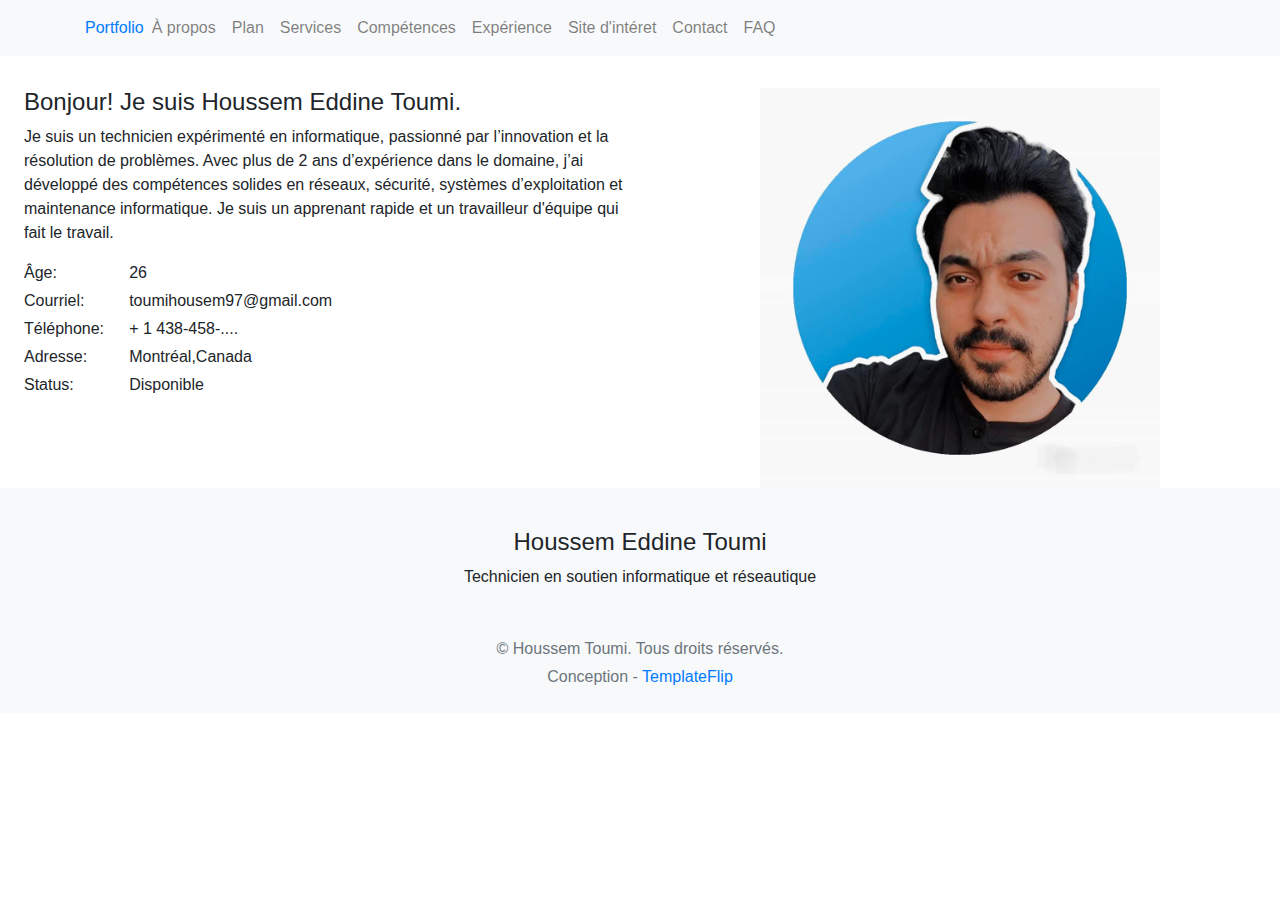
<file: page/A propos.html>
<!DOCTYPE html>
<html>

<head>
    <meta charset="UTF-8">
    <title>Portefeuille</title>
    <link rel="stylesheet"
        href="https://fonts.googleapis.com/css2?family=Nunito+Sans:wght@300;400;700;800&amp;display=swap" media="all"
        onload="this.media='all'">
    <link rel="stylesheet" href="https://cdn.jsdelivr.net/npm/bootstrap@4.3.1/dist/css/bootstrap.min.css"
        integrity="sha384-ggOyR0iXCbMQv3Xipma34MD+dH/1fQ784/j6cY/iJTQUOhcWr7x9JvoRxT2MZw1T" crossorigin="anonymous">
    <link href="https://demo.templateflip.com/super/css/font-awesome/css/all.min.css?ver=1.2.0" rel="stylesheet">
    <link href="https://demo.templateflip.com/super/css/bootstrap-icons/bootstrap-icons.css?ver=1.2.0" rel="stylesheet">
    <link href="https://demo.templateflip.com/super/css/bootstrap.min.css?ver=1.2.0" rel="stylesheet">
    <link href="https://demo.templateflip.com/super/css/aos.css?ver=1.2.0" rel="stylesheet">
    <link href="https://demo.templateflip.com/super/css/main.css?ver=1.2.0" rel="stylesheet">
</head>

<body>
    <header class="bg-light">
        <nav class="navbar navbar-expand-lg navbar-light bg-light" id="header-nav" role="navigation">
            <div class="container">
                <a class="link-dark nav site-title mb-0" href="../index.html">
                    <font style="vertical-align: inherit;"></font>
                    <font style="vertical-align: inherit;">Portfolio</font>
                </a>
                <button class="navbar-toggler" type="button" data-bs-toggle="collapse"
                    data-bs-target="#navbarSupportedContent" aria-controls="navbarSupportedContent"
                    aria-expanded="false" aria-label="Basculer la navigation">
                    <span class="navbar-toggler-icon"></span>
                </button>
                <div class="collapse navbar-collapse" id="navbarSupportedContent">
                    <ul class="navbar-nav ms-auto me-2">
                        <li class="nav-item">
                            <a class="nav-link" href="A propos.html">
                                <font style="vertical-align: inherit;">
                                    <font style="vertical-align: inherit;">À propos</font>
                                </font>
                            </a>
                        </li>
                        <li class="nav-item">
                            <a class="nav-link" href="plan.html">
                                <font style="vertical-align: inherit;">
                                    <font style="vertical-align: inherit;">Plan</font>
                                </font>
                            </a>
                        </li>
                        <li class="nav-item">
                            <a class="nav-link" href="skills.html">
                                <font style="vertical-align: inherit;">
                                    <font style="vertical-align: inherit;">Services</font>
                                </font>
                            </a>
                        </li>
                        <li class="nav-item">
                            <a class="nav-link" href="Competences.html">
                                <font style="vertical-align: inherit;">
                                    <font style="vertical-align: inherit;">Compétences</font>
                                </font>
                            </a>
                        </li>
                        </li>
                        <li class="nav-item">
                            <a class="nav-link" href="Experience.html">
                                <font style="vertical-align: inherit;">
                                    <font style="vertical-align: inherit;">Expérience</font>
                                </font>
                            </a>
                        </li>
                        <li class="nav-item">
                            <a class="nav-link" href="internet.html">
                                <font style="vertical-align: inherit;">
                                    <font style="vertical-align: inherit;">Site d'intéret</font>
                                </font>
                            </a>
                        </li>
                        <li class="nav-item">
                            <a class="nav-link" href="contact.html">
                                <font style="vertical-align: inherit;">
                                    <font style="vertical-align: inherit;">Contact</font>
                                </font>
                            </a>
                        </li>
                        <li class="nav-item">
                            <a class="nav-link" href="faq.html">
                                <font style="vertical-align: inherit;">
                                    <font style="vertical-align: inherit;">FAQ</font>
                                </font>
                            </a>
                        </li>
                    </ul>
                </div>
            </div>
        </nav>
    </header>

    <div class="section pt-4 px-3 px-lg-4" id="about">
        <div class="container-narrow">
            <div class="row">
                <div class="col-md-6">
                    <h2 class="h4 my-2">
                        <font style="vertical-align: inherit;">
                            <font style="vertical-align: inherit;">Bonjour! Je suis Houssem Eddine Toumi.</font>
                        </font>
                    </h2>
                    <p>
                        <font style="vertical-align: inherit;">
                            <font style="vertical-align: inherit;">Je suis un technicien expérimenté en informatique,
                                passionné par l’innovation et la résolution de problèmes. Avec plus de 2 ans d’expérience 
                                dans le domaine, j’ai développé des compétences solides en réseaux, sécurité, systèmes d’exploitation 
                                et maintenance informatique. Je suis un apprenant rapide et un travailleur
                                d'équipe qui fait le travail.</font>
                        </font>
                    </p>
                    <div class="row mt-3">
                        <div class="col-sm-2">
                            <div class="pb-1">
                                <font style="vertical-align: inherit;">
                                    <font style="vertical-align: inherit;">Âge:</font>
                                </font>
                            </div>
                        </div>
                        <div class="col-sm-10">
                            <div class="pb-1 fw-bolder">
                                <font style="vertical-align: inherit;">
                                    <font style="vertical-align: inherit;">26</font>
                                </font>
                            </div>
                        </div>
                        <div class="col-sm-2">
                            <div class="pb-1">
                                <font style="vertical-align: inherit;">
                                    <font style="vertical-align: inherit;">Courriel:</font>
                                </font>
                            </div>
                        </div>
                        <div class="col-sm-10">
                            <div class="pb-1 fw-bolder">
                                <font style="vertical-align: inherit;">
                                    <font style="vertical-align: inherit;">toumihousem97@gmail.com</font>
                                </font>
                            </div>
                        </div>
                        <div class="col-sm-2">
                            <div class="pb-1">
                                <font style="vertical-align: inherit;">
                                    <font style="vertical-align: inherit;">Téléphone:</font>
                                </font>
                            </div>
                        </div>
                        <div class="col-sm-10">
                            <div class="pb-1 fw-bolder">
                                <font style="vertical-align: inherit;">
                                    <font style="vertical-align: inherit;">+ 1 438-458-....</font>
                                </font>
                            </div>
                        </div>
                        <div class="col-sm-2">
                            <div class="pb-1">
                                <font style="vertical-align: inherit;">
                                    <font style="vertical-align: inherit;">Adresse:</font>
                                </font>
                            </div>
                        </div>
                        <div class="col-sm-10">
                            <div class="pb-1 fw-bolder">
                                <font style="vertical-align: inherit;">
                                    <font style="vertical-align: inherit;">Montréal,Canada</font>
                                </font>
                            </div>
                        </div>
                        <div class="col-sm-2">
                            <div class="pb-1">
                                <font style="vertical-align: inherit;">
                                    <font style="vertical-align: inherit;">Status:</font>
                                </font>
                            </div>
                        </div>
                        <div class="col-sm-10">
                            <div class="pb-1 fw-bolder">
                                <font style="vertical-align: inherit;">
                                    <font style="vertical-align: inherit;">Disponible</font>
                                </font>
                            </div>
                        </div>
                    </div>
                </div>
                <div class="col-md-5 offset-md-1 aos-init aos-animate" data-aos="fade-left" data-aos-delay="100">
                    <img class="avatar img-fluid mt-2" src="../image/ELTECH.jpg" width="400" height="400"
                        alt="Houssem Eddine Toumi">
                </div>
            </div>
        </div>
    </div>
    <footer class="pt-4 pb-4 text-center bg-light">
        <div class="container">
            <div class="my-3">
                <div class="h4">
                    <font style="vertical-align: inherit;">
                        <font style="vertical-align: inherit;">Houssem Eddine Toumi</font>
                    </font>
                </div>
                <p>
                    <font style="vertical-align: inherit;">
                        <font style="vertical-align: inherit;">Technicien en soutien informatique et réseautique</font>
                    </font>
                </p>
                <div class="social-nav">
                    <nav role="navigation">
                        <ul class="nav justify-content-center">
                            <li class="nav-item">
                                <a class="nav-link" href="https://twitter.com/templateflip" title="Twitter">
                                    <i class="fab fa-twitter"></i>
                                    <span class="menu-title sr-only">
                                        <font style="vertical-align: inherit;">
                                            <font style="vertical-align: inherit;">Twitter</font>
                                        </font>
                                    </span>
                                </a>
                            </li>
                            <li class="nav-item">
                                <a class="nav-link" href="https://www.facebook.com" title="Facebook">
                                    <i class="fab fa-facebook"></i>
                                    <span class="menu-title sr-only">
                                        <font style="vertical-align: inherit;">
                                            <font style="vertical-align: inherit;">Facebook</font>
                                        </font>
                                    </span>
                                </a>
                            </li>
                            <li class="nav-item">
                                <a class="nav-link" href="https://www.instagram.com" title="Instagram">
                                    <i class="fab fa-instagram"></i>
                                    <span class="menu-title sr-only">
                                        <font style="vertical-align: inherit;">
                                            <font style="vertical-align: inherit;">Instagram</font>
                                        </font>
                                    </span>
                                </a>
                            </li>
                            <li class="nav-item">
                                <a class="nav-link" href="https://www.linkedin.com/" title="LinkedIn">
                                    <i class="fab fa-linkedin"></i>
                                    <span class="menu-title sr-only">
                                        <font style="vertical-align: inherit;">
                                            <font style="vertical-align: inherit;">LinkedIn</font>
                                        </font>
                                    </span>
                                </a>
                            </li>
                            <li class="nav-item">
                                <a class="nav-link" href="https://www.behance.net" title="Comportement">
                                    <i class="fab fa-behance"></i>
                                    <span class="menu-title sr-only">
                                        <font style="vertical-align: inherit;">
                                            <font style="vertical-align: inherit;">Comportement</font>
                                        </font>
                                    </span>
                                </a>
                            </li>
                        </ul>
                    </nav>
                </div>
            </div>
            <div class="text-small text-secondary">
                <div class="mb-1">
                    <font style="vertical-align: inherit;">
                        <font style="vertical-align: inherit;">© Houssem Toumi. Tous droits réservés.</font>
                    </font>
                </div>
                <div>
                    <font style="vertical-align: inherit;">
                        <font style="vertical-align: inherit;"> Conception - </font>
                    </font>
                    <a href="https://templateflip.com/" target="_blank">
                        <font style="vertical-align: inherit;">
                            <font style="vertical-align: inherit;">TemplateFlip</font>
                        </font>
                    </a>
                </div>
            </div>
        </div>
    </footer>
    <script src="https://demo.templateflip.com/super/scripts/bootstrap.bundle.min.js?ver=1.2.0"></script>
</body>

</html>
</file>
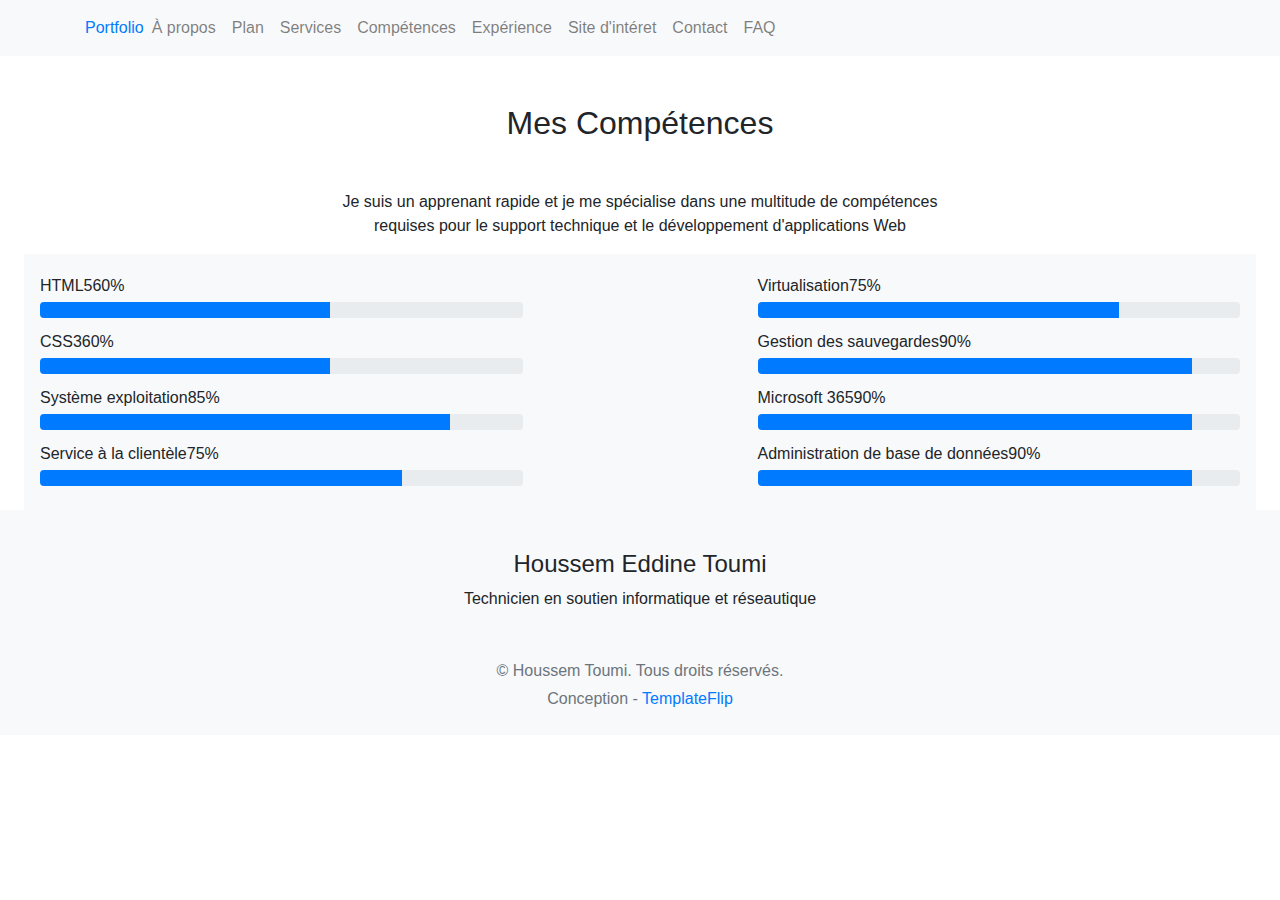
<file: page/Competences.html>
<!DOCTYPE html>
<html>

<head>
    <meta charset="UTF-8">
    <title>Portefeuille</title>
    <link rel="stylesheet"
        href="https://fonts.googleapis.com/css2?family=Nunito+Sans:wght@300;400;700;800&amp;display=swap" media="all"
        onload="this.media='all'">
    <link rel="stylesheet" href="https://cdn.jsdelivr.net/npm/bootstrap@4.3.1/dist/css/bootstrap.min.css"
        integrity="sha384-ggOyR0iXCbMQv3Xipma34MD+dH/1fQ784/j6cY/iJTQUOhcWr7x9JvoRxT2MZw1T" crossorigin="anonymous">
    <link href="https://demo.templateflip.com/super/css/font-awesome/css/all.min.css?ver=1.2.0" rel="stylesheet">
    <link href="https://demo.templateflip.com/super/css/bootstrap-icons/bootstrap-icons.css?ver=1.2.0" rel="stylesheet">
    <link href="https://demo.templateflip.com/super/css/bootstrap.min.css?ver=1.2.0" rel="stylesheet">
    <link href="https://demo.templateflip.com/super/css/aos.css?ver=1.2.0" rel="stylesheet">
    <link href="https://demo.templateflip.com/super/css/main.css?ver=1.2.0" rel="stylesheet">
</head>

<body>
    <header class="bg-light">
        <nav class="navbar navbar-expand-lg navbar-light bg-light" id="header-nav" role="navigation">
            <div class="container">
                <a class="link-dark nav site-title mb-0" href="../index.html">
                    <font style="vertical-align: inherit;"></font>
                    <font style="vertical-align: inherit;">Portfolio</font>
                </a>
                <button class="navbar-toggler" type="button" data-bs-toggle="collapse"
                    data-bs-target="#navbarSupportedContent" aria-controls="navbarSupportedContent"
                    aria-expanded="false" aria-label="Basculer la navigation">
                    <span class="navbar-toggler-icon"></span>
                </button>
                <div class="collapse navbar-collapse" id="navbarSupportedContent">
                    <ul class="navbar-nav ms-auto me-2">
                        <li class="nav-item">
                            <a class="nav-link" href="A propos.html">
                                <font style="vertical-align: inherit;">
                                    <font style="vertical-align: inherit;">À propos</font>
                                </font>
                            </a>
                        </li>
                        <li class="nav-item">
                            <a class="nav-link" href="plan.html">
                                <font style="vertical-align: inherit;">
                                    <font style="vertical-align: inherit;">Plan</font>
                                </font>
                            </a>
                        </li>
                        <li class="nav-item">
                            <a class="nav-link" href="skills.html">
                                <font style="vertical-align: inherit;">
                                    <font style="vertical-align: inherit;">Services</font>
                                </font>
                            </a>
                        </li>
                        <li class="nav-item">
                            <a class="nav-link" href="Competences.html">
                                <font style="vertical-align: inherit;">
                                    <font style="vertical-align: inherit;">Compétences</font>
                                </font>
                            </a>
                        </li>
                        </li>
                        <li class="nav-item">
                            <a class="nav-link" href="Experience.html">
                                <font style="vertical-align: inherit;">
                                    <font style="vertical-align: inherit;">Expérience</font>
                                </font>
                            </a>
                        </li>
                        <li class="nav-item">
                            <a class="nav-link" href="internet.html">
                                <font style="vertical-align: inherit;">
                                    <font style="vertical-align: inherit;">Site d'intéret</font>
                                </font>
                            </a>
                        </li>
                        <li class="nav-item">
                            <a class="nav-link" href="contact.html">
                                <font style="vertical-align: inherit;">
                                    <font style="vertical-align: inherit;">Contact</font>
                                </font>
                            </a>
                        </li>
                        <li class="nav-item">
                            <a class="nav-link" href="faq.html">
                                <font style="vertical-align: inherit;">
                                    <font style="vertical-align: inherit;">FAQ</font>
                                </font>
                            </a>
                        </li>
                    </ul>
                </div>
            </div>
        </nav>
    </header>
    
    <div class="section px-3 px-lg-4 pt-5" id="skills">
        <div class="container-narrow">
            <div class="text-center mb-5">
                <h2 class="marker marker-center">
                    <font style="vertical-align: inherit;">
                        <font style="vertical-align: inherit;">Mes Compétences</font>
                    </font>
                </h2>
            </div>
            <div class="text-center">
                <p class="mx-auto mb-3" style="max-width:600px">
                    <font style="vertical-align: inherit;">
                        <font style="vertical-align: inherit;">Je suis un apprenant rapide et je me spécialise dans une
                            multitude de compétences requises pour le support technique et le développement
                            d'applications Web </font>
                    </font>
                </p>
            </div>
            <div class="bg-light p-3">
                <div class="row">
                    <div class="col-md-5">
                        <div class="py-1">
                            <div class="d-flex text-small fw-bolder">
                                <span class="me-auto">
                                    <font style="vertical-align: inherit;">
                                        <font style="vertical-align: inherit;">HTML5</font>
                                    </font>
                                </span>
                                <span>
                                    <font style="vertical-align: inherit;">
                                        <font style="vertical-align: inherit;">60%</font>
                                    </font>
                                </span>
                            </div>
                            <div class="progress my-1">
                                <div class="progress-bar bg-primary aos-init aos-animate" role="progressbar"
                                    data-aos="zoom-in-right" data-aos-delay="100" data-aos-anchor=".skills-section"
                                    style="width: 60%" aria-valuenow="60" aria-valuemin="0" aria-valuemax="100"></div>
                            </div>
                        </div>
                        <div class="py-1">
                            <div class="d-flex text-small fw-bolder">
                                <span class="me-auto">
                                    <font style="vertical-align: inherit;">
                                        <font style="vertical-align: inherit;">CSS3</font>
                                    </font>
                                </span>
                                <span>
                                    <font style="vertical-align: inherit;">
                                        <font style="vertical-align: inherit;">60%</font>
                                    </font>
                                </span>
                            </div>
                            <div class="progress my-1">
                                <div class="progress-bar bg-primary aos-init aos-animate" role="progressbar"
                                    data-aos="zoom-in-right" data-aos-delay="200" data-aos-anchor=".skills-section"
                                    style="width: 60%" aria-valuenow="60" aria-valuemin="0" aria-valuemax="100"></div>
                            </div>
                        </div>
                        <div class="py-1">
                            <div class="d-flex text-small fw-bolder">
                                <span class="me-auto">
                                    <font style="vertical-align: inherit;">
                                        <font style="vertical-align: inherit;">Système exploitation</font>
                                    </font>
                                </span>
                                <span>
                                    <font style="vertical-align: inherit;">
                                        <font style="vertical-align: inherit;">85%</font>
                                    </font>
                                </span>
                            </div>
                            <div class="progress my-1">
                                <div class="progress-bar bg-primary aos-init aos-animate" role="progressbar"
                                    data-aos="zoom-in-right" data-aos-delay="300" data-aos-anchor=".skills-section"
                                    style="width: 85%" aria-valuenow="85" aria-valuemin="0" aria-valuemax="100"></div>
                            </div>
                        </div>
                        <div class="py-1">
                            <div class="d-flex text-small fw-bolder">
                                <span class="me-auto">
                                    <font style="vertical-align: inherit;">
                                        <font style="vertical-align: inherit;">Service à la clientèle</font>
                                    </font>
                                </span>
                                <span>
                                    <font style="vertical-align: inherit;">
                                        <font style="vertical-align: inherit;">75%</font>
                                    </font>
                                </span>
                            </div>
                            <div class="progress my-1">
                                <div class="progress-bar bg-primary aos-init aos-animate" role="progressbar"
                                    data-aos="zoom-in-right" data-aos-delay="300" data-aos-anchor=".skills-section"
                                    style="width: 75%" aria-valuenow="75" aria-valuemin="0" aria-valuemax="100"></div>
                            </div>
                        </div>
                    </div>
                    <div class="col-md-5 offset-md-2">
                        <div class="py-1">
                            <div class="d-flex text-small fw-bolder">
                                <span class="me-auto">
                                    <font style="vertical-align: inherit;">
                                        <font style="vertical-align: inherit;">Virtualisation</font>
                                    </font>
                                </span>
                                <span>
                                    <font style="vertical-align: inherit;">
                                        <font style="vertical-align: inherit;">75%</font>
                                    </font>
                                </span>
                            </div>
                            <div class="progress my-1">
                                <div class="progress-bar bg-primary aos-init aos-animate" role="progressbar"
                                    data-aos="zoom-in-right" data-aos-delay="400" data-aos-anchor=".skills-section"
                                    style="width: 75%" aria-valuenow="75" aria-valuemin="0" aria-valuemax="100"></div>
                            </div>
                        </div>
                        <div class="py-1">
                            <div class="d-flex text-small fw-bolder">
                                <span class="me-auto">
                                    <font style="vertical-align: inherit;">
                                        <font style="vertical-align: inherit;">Gestion des sauvegardes</font>
                                    </font>
                                </span>
                                <span>
                                    <font style="vertical-align: inherit;">
                                        <font style="vertical-align: inherit;">90%</font>
                                    </font>
                                </span>
                            </div>
                            <div class="progress my-1">
                                <div class="progress-bar bg-primary aos-init aos-animate" role="progressbar"
                                    data-aos="zoom-in-right" data-aos-delay="500" data-aos-anchor=".skills-section"
                                    style="width: 90%" aria-valuenow="90" aria-valuemin="0" aria-valuemax="100"></div>
                            </div>
                        </div>
                        <div class="py-1">
                            <div class="d-flex text-small fw-bolder">
                                <span class="me-auto">
                                    <font style="vertical-align: inherit;">
                                        <font style="vertical-align: inherit;">Microsoft 365</font>
                                    </font>
                                </span>
                                <span>
                                    <font style="vertical-align: inherit;">
                                        <font style="vertical-align: inherit;">90%</font>
                                    </font>
                                </span>
                            </div>
                            <div class="progress my-1">
                                <div class="progress-bar bg-primary aos-init aos-animate" role="progressbar"
                                    data-aos="zoom-in-right" data-aos-delay="600" data-aos-anchor=".skills-section"
                                    style="width: 90%" aria-valuenow="90" aria-valuemin="0" aria-valuemax="100"></div>
                            </div>
                        </div>
                        <div class="py-1">
                            <div class="d-flex text-small fw-bolder">
                                <span class="me-auto">
                                    <font style="vertical-align: inherit;">
                                        <font style="vertical-align: inherit;">Administration de base de données</font>
                                    </font>
                                </span>
                                <span>
                                    <font style="vertical-align: inherit;">
                                        <font style="vertical-align: inherit;">90%</font>
                                    </font>
                                </span>
                            </div>
                            <div class="progress my-1">
                                <div class="progress-bar bg-primary aos-init aos-animate" role="progressbar"
                                    data-aos="zoom-in-right" data-aos-delay="600" data-aos-anchor=".skills-section"
                                    style="width: 90%" aria-valuenow="90" aria-valuemin="0" aria-valuemax="100"></div>
                            </div>
                        </div>
                    </div>
                </div>
            </div>
        </div>
    </div>
    <footer class="pt-4 pb-4 text-center bg-light">
        <div class="container">
            <div class="my-3">
                <div class="h4">
                    <font style="vertical-align: inherit;">
                        <font style="vertical-align: inherit;">Houssem Eddine Toumi</font>
                    </font>
                </div>
                <p>
                    <font style="vertical-align: inherit;">
                        <font style="vertical-align: inherit;">Technicien en soutien informatique et réseautique</font>
                    </font>
                </p>
                <div class="social-nav">
                    <nav role="navigation">
                        <ul class="nav justify-content-center">
                            <li class="nav-item">
                                <a class="nav-link" href="https://twitter.com/templateflip" title="Twitter">
                                    <i class="fab fa-twitter"></i>
                                    <span class="menu-title sr-only">
                                        <font style="vertical-align: inherit;">
                                            <font style="vertical-align: inherit;">Twitter</font>
                                        </font>
                                    </span>
                                </a>
                            </li>
                            <li class="nav-item">
                                <a class="nav-link" href="https://www.facebook.com" title="Facebook">
                                    <i class="fab fa-facebook"></i>
                                    <span class="menu-title sr-only">
                                        <font style="vertical-align: inherit;">
                                            <font style="vertical-align: inherit;">Facebook</font>
                                        </font>
                                    </span>
                                </a>
                            </li>
                            <li class="nav-item">
                                <a class="nav-link" href="https://www.instagram.com" title="Instagram">
                                    <i class="fab fa-instagram"></i>
                                    <span class="menu-title sr-only">
                                        <font style="vertical-align: inherit;">
                                            <font style="vertical-align: inherit;">Instagram</font>
                                        </font>
                                    </span>
                                </a>
                            </li>
                            <li class="nav-item">
                                <a class="nav-link" href="https://www.linkedin.com/" title="LinkedIn">
                                    <i class="fab fa-linkedin"></i>
                                    <span class="menu-title sr-only">
                                        <font style="vertical-align: inherit;">
                                            <font style="vertical-align: inherit;">LinkedIn</font>
                                        </font>
                                    </span>
                                </a>
                            </li>
                            <li class="nav-item">
                                <a class="nav-link" href="https://www.behance.net" title="Comportement">
                                    <i class="fab fa-behance"></i>
                                    <span class="menu-title sr-only">
                                        <font style="vertical-align: inherit;">
                                            <font style="vertical-align: inherit;">Comportement</font>
                                        </font>
                                    </span>
                                </a>
                            </li>
                        </ul>
                    </nav>
                </div>
            </div>
            <div class="text-small text-secondary">
                <div class="mb-1">
                    <font style="vertical-align: inherit;">
                        <font style="vertical-align: inherit;">© Houssem Toumi. Tous droits réservés.</font>
                    </font>
                </div>
                <div>
                    <font style="vertical-align: inherit;">
                        <font style="vertical-align: inherit;"> Conception - </font>
                    </font>
                    <a href="https://templateflip.com/" target="_blank">
                        <font style="vertical-align: inherit;">
                            <font style="vertical-align: inherit;">TemplateFlip</font>
                        </font>
                    </a>
                </div>
            </div>
        </div>
    </footer>
    <script src="https://demo.templateflip.com/super/scripts/bootstrap.bundle.min.js?ver=1.2.0"></script>
</body>

</html>
</file>
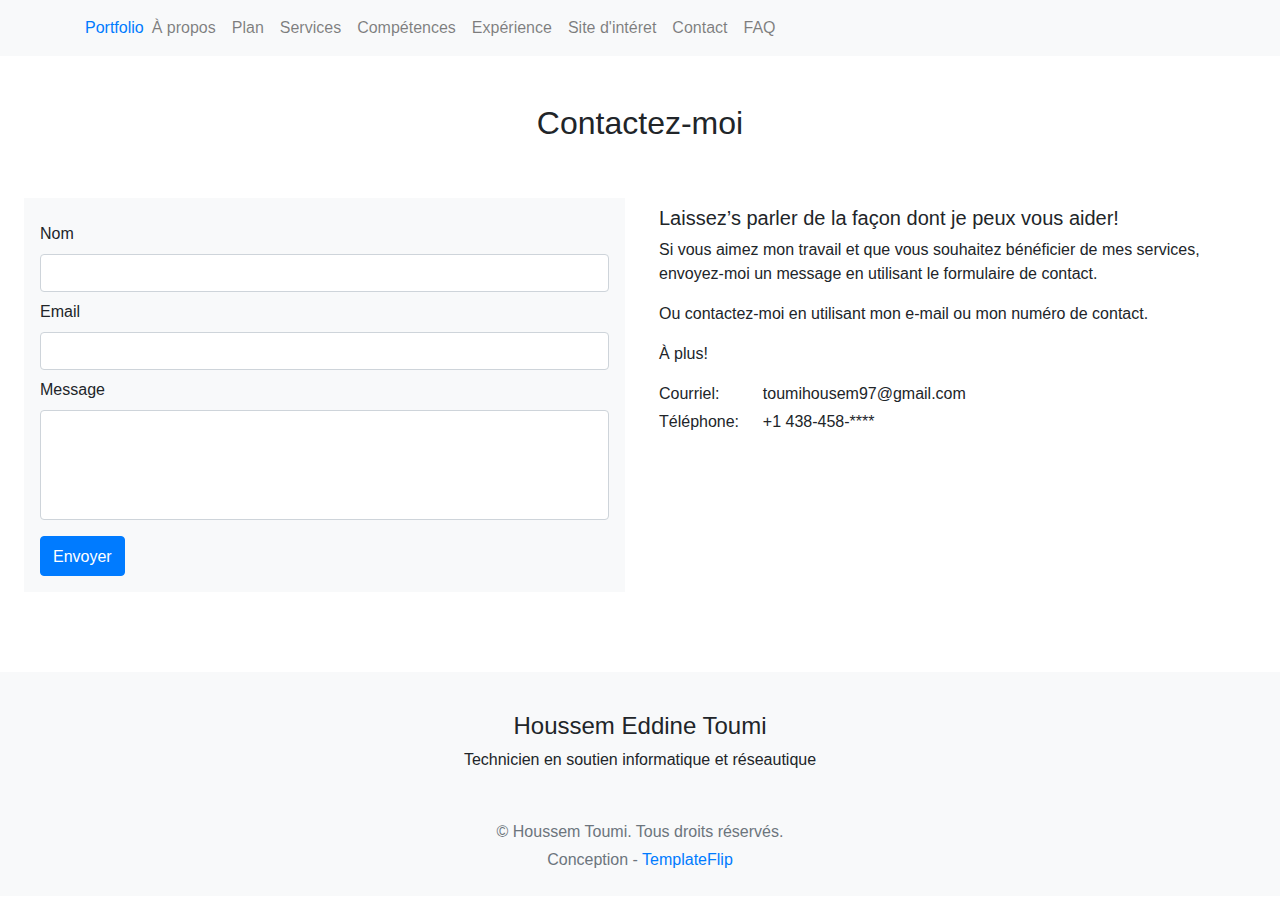
<file: page/contact.html>
<!DOCTYPE html>
<html>

<head>
    <meta charset="UTF-8">
    <title>Portefeuille</title>
    <link rel="stylesheet"
        href="https://fonts.googleapis.com/css2?family=Nunito+Sans:wght@300;400;700;800&amp;display=swap" media="all"
        onload="this.media='all'">
    <link rel="stylesheet" href="https://cdn.jsdelivr.net/npm/bootstrap@4.3.1/dist/css/bootstrap.min.css"
        integrity="sha384-ggOyR0iXCbMQv3Xipma34MD+dH/1fQ784/j6cY/iJTQUOhcWr7x9JvoRxT2MZw1T" crossorigin="anonymous">
    <link href="https://demo.templateflip.com/super/css/font-awesome/css/all.min.css?ver=1.2.0" rel="stylesheet">
    <link href="https://demo.templateflip.com/super/css/bootstrap-icons/bootstrap-icons.css?ver=1.2.0" rel="stylesheet">
    <link href="https://demo.templateflip.com/super/css/bootstrap.min.css?ver=1.2.0" rel="stylesheet">
    <link href="https://demo.templateflip.com/super/css/aos.css?ver=1.2.0" rel="stylesheet">
    <link href="https://demo.templateflip.com/super/css/main.css?ver=1.2.0" rel="stylesheet">
</head>

<body>
    <header class="bg-light">
        <nav class="navbar navbar-expand-lg navbar-light bg-light" id="header-nav" role="navigation">
            <div class="container">
                <a class="link-dark nav site-title mb-0" href="../index.html">
                    <font style="vertical-align: inherit;"></font>
                    <font style="vertical-align: inherit;">Portfolio</font>
                </a>
                <button class="navbar-toggler" type="button" data-bs-toggle="collapse"
                    data-bs-target="#navbarSupportedContent" aria-controls="navbarSupportedContent"
                    aria-expanded="false" aria-label="Basculer la navigation">
                    <span class="navbar-toggler-icon"></span>
                </button>
                <div class="collapse navbar-collapse" id="navbarSupportedContent">
                    <ul class="navbar-nav ms-auto me-2">
                        <li class="nav-item">
                            <a class="nav-link" href="A propos.html">
                                <font style="vertical-align: inherit;">
                                    <font style="vertical-align: inherit;">À propos</font>
                                </font>
                            </a>
                        </li>
                        <li class="nav-item">
                            <a class="nav-link" href="plan.html">
                                <font style="vertical-align: inherit;">
                                    <font style="vertical-align: inherit;">Plan</font>
                                </font>
                            </a>
                        </li>
                        <li class="nav-item">
                            <a class="nav-link" href="skills.html">
                                <font style="vertical-align: inherit;">
                                    <font style="vertical-align: inherit;">Services</font>
                                </font>
                            </a>
                        </li>
                        <li class="nav-item">
                            <a class="nav-link" href="Competences.html">
                                <font style="vertical-align: inherit;">
                                    <font style="vertical-align: inherit;">Compétences</font>
                                </font>
                            </a>
                        </li>
                        </li>
                        <li class="nav-item">
                            <a class="nav-link" href="Experience.html">
                                <font style="vertical-align: inherit;">
                                    <font style="vertical-align: inherit;">Expérience</font>
                                </font>
                            </a>
                        </li>
                        <li class="nav-item">
                            <a class="nav-link" href="internet.html">
                                <font style="vertical-align: inherit;">
                                    <font style="vertical-align: inherit;">Site d'intéret</font>
                                </font>
                            </a>
                        </li>
                        <li class="nav-item">
                            <a class="nav-link" href="contact.html">
                                <font style="vertical-align: inherit;">
                                    <font style="vertical-align: inherit;">Contact</font>
                                </font>
                            </a>
                        </li>
                        <li class="nav-item">
                            <a class="nav-link" href="faq.html">
                                <font style="vertical-align: inherit;">
                                    <font style="vertical-align: inherit;">FAQ</font>
                                </font>
                            </a>
                        </li>
                    </ul>
                </div>
            </div>
        </nav>
    </header>
    <div class="section px-2 px-lg-4 pb-4 pt-5 mb-5" id="contact">
        <div class="container-narrow">
            <div class="text-center mb-5">
                <h2 class="marker marker-center">
                    <font style="vertical-align: inherit;">
                        <font style="vertical-align: inherit;">Contactez-moi</font>
                    </font>
                </h2>
            </div>
            <div class="row">
                <div class="col-md-6 aos-init aos-animate" data-aos="zoom-in" data-aos-delay="100">
                    <div class="bg-light my-2 p-3 pt-2">
                        <form action="https://formspree.io/toumihousem97@email.com" method="POST">
                            <div class="form-group my-2">
                                <label for="name" class="form-label fw-bolder">
                                    <font style="vertical-align: inherit;">
                                        <font style="vertical-align: inherit;">Nom</font>
                                    </font>
                                </label>
                                <input class="form-control" type="text" id="name" name="name" required="">
                            </div>
                            <div class="form-group my-2">
                                <label for="email" class="form-label fw-bolder">
                                    <font style="vertical-align: inherit;">
                                        <font style="vertical-align: inherit;">Email</font>
                                    </font>
                                </label>
                                <input class="form-control" type="email" id="email" name="_replyto" required="">
                            </div>
                            <div class="form-group my-2">
                                <label for="message" class="form-label fw-bolder">
                                    <font style="vertical-align: inherit;">
                                        <font style="vertical-align: inherit;">Message</font>
                                    </font>
                                </label>
                                <textarea class="form-control" style="resize: none;" id="message" name="message"
                                    rows="4" required=""></textarea>
                            </div>
                            <button class="btn btn-primary mt-2" type="submit">
                                <font style="vertical-align: inherit;">
                                    <font style="vertical-align: inherit;">Envoyer</font>
                                </font>
                            </button>
                        </form>
                    </div>
                </div>
                <div class="col-md-6 aos-init aos-animate" data-aos="fade-left" data-aos-delay="300">
                    <div class="mt-3 px-1">
                        <div class="h5">
                            <font style="vertical-align: inherit;">
                                <font style="vertical-align: inherit;">Laissez’s parler de la façon dont je peux vous
                                    aider!</font>
                            </font>
                        </div>
                        <p>
                            <font style="vertical-align: inherit;">
                                <font style="vertical-align: inherit;">Si vous aimez mon travail et que vous souhaitez
                                    bénéficier de mes services, envoyez-moi un message en utilisant le formulaire de
                                    contact. </font>
                            </font>
                        </p>
                        <p>
                            <font style="vertical-align: inherit;">
                                <font style="vertical-align: inherit;">Ou contactez-moi en utilisant mon e-mail ou mon
                                    numéro de contact.</font>
                            </font>
                        </p>
                        <p>
                            <font style="vertical-align: inherit;">
                                <font style="vertical-align: inherit;">À plus!</font>
                            </font>
                        </p>
                    </div>
                    <div class="mt-53 px-1">
                        <div class="row">
                            <div class="col-sm-2">
                                <div class="pb-1">
                                    <font style="vertical-align: inherit;">
                                        <font style="vertical-align: inherit;">Courriel:</font>
                                    </font>
                                </div>
                            </div>
                            <div class="col-sm-10">
                                <div class="pb-1 fw-bolder">
                                    <font style="vertical-align: inherit;">
                                        <font style="vertical-align: inherit;">toumihousem97@gmail.com</font>
                                    </font>
                                </div>
                            </div>
                            <div class="col-sm-2">
                                <div class="pb-1">
                                    <font style="vertical-align: inherit;">
                                        <font style="vertical-align: inherit;">Téléphone:</font>
                                    </font>
                                </div>
                            </div>
                            <div class="col-sm-10">
                                <div class="pb-1 fw-bolder">
                                    <font style="vertical-align: inherit;">
                                        <font style="vertical-align: inherit;">+1 438-458-****</font>
                                    </font>
                                </div>
                            </div>
                        </div>
                    </div>
                </div>
            </div>
        </div>
    </div>
    <footer class="pt-4 pb-4 text-center bg-light">
        <div class="container">
            <div class="my-3">
                <div class="h4">
                    <font style="vertical-align: inherit;">
                        <font style="vertical-align: inherit;">Houssem Eddine Toumi</font>
                    </font>
                </div>
                <p>
                    <font style="vertical-align: inherit;">
                        <font style="vertical-align: inherit;">Technicien en soutien informatique et réseautique</font>
                    </font>
                </p>
                <div class="social-nav">
                    <nav role="navigation">
                        <ul class="nav justify-content-center">
                            <li class="nav-item">
                                <a class="nav-link" href="https://twitter.com/templateflip" title="Twitter">
                                    <i class="fab fa-twitter"></i>
                                    <span class="menu-title sr-only">
                                        <font style="vertical-align: inherit;">
                                            <font style="vertical-align: inherit;">Twitter</font>
                                        </font>
                                    </span>
                                </a>
                            </li>
                            <li class="nav-item">
                                <a class="nav-link" href="https://www.facebook.com" title="Facebook">
                                    <i class="fab fa-facebook"></i>
                                    <span class="menu-title sr-only">
                                        <font style="vertical-align: inherit;">
                                            <font style="vertical-align: inherit;">Facebook</font>
                                        </font>
                                    </span>
                                </a>
                            </li>
                            <li class="nav-item">
                                <a class="nav-link" href="https://www.instagram.com" title="Instagram">
                                    <i class="fab fa-instagram"></i>
                                    <span class="menu-title sr-only">
                                        <font style="vertical-align: inherit;">
                                            <font style="vertical-align: inherit;">Instagram</font>
                                        </font>
                                    </span>
                                </a>
                            </li>
                            <li class="nav-item">
                                <a class="nav-link" href="https://www.linkedin.com/" title="LinkedIn">
                                    <i class="fab fa-linkedin"></i>
                                    <span class="menu-title sr-only">
                                        <font style="vertical-align: inherit;">
                                            <font style="vertical-align: inherit;">LinkedIn</font>
                                        </font>
                                    </span>
                                </a>
                            </li>
                            <li class="nav-item">
                                <a class="nav-link" href="https://www.behance.net" title="Comportement">
                                    <i class="fab fa-behance"></i>
                                    <span class="menu-title sr-only">
                                        <font style="vertical-align: inherit;">
                                            <font style="vertical-align: inherit;">Comportement</font>
                                        </font>
                                    </span>
                                </a>
                            </li>
                        </ul>
                    </nav>
                </div>
            </div>
            <div class="text-small text-secondary">
                <div class="mb-1">
                    <font style="vertical-align: inherit;">
                        <font style="vertical-align: inherit;">© Houssem Toumi. Tous droits réservés.</font>
                    </font>
                </div>
                <div>
                    <font style="vertical-align: inherit;">
                        <font style="vertical-align: inherit;"> Conception - </font>
                    </font>
                    <a href="https://templateflip.com/" target="_blank">
                        <font style="vertical-align: inherit;">
                            <font style="vertical-align: inherit;">TemplateFlip</font>
                        </font>
                    </a>
                </div>
            </div>
        </div>
    </footer>
    <script src="https://demo.templateflip.com/super/scripts/bootstrap.bundle.min.js?ver=1.2.0"></script>
</body>

</html>
</file>
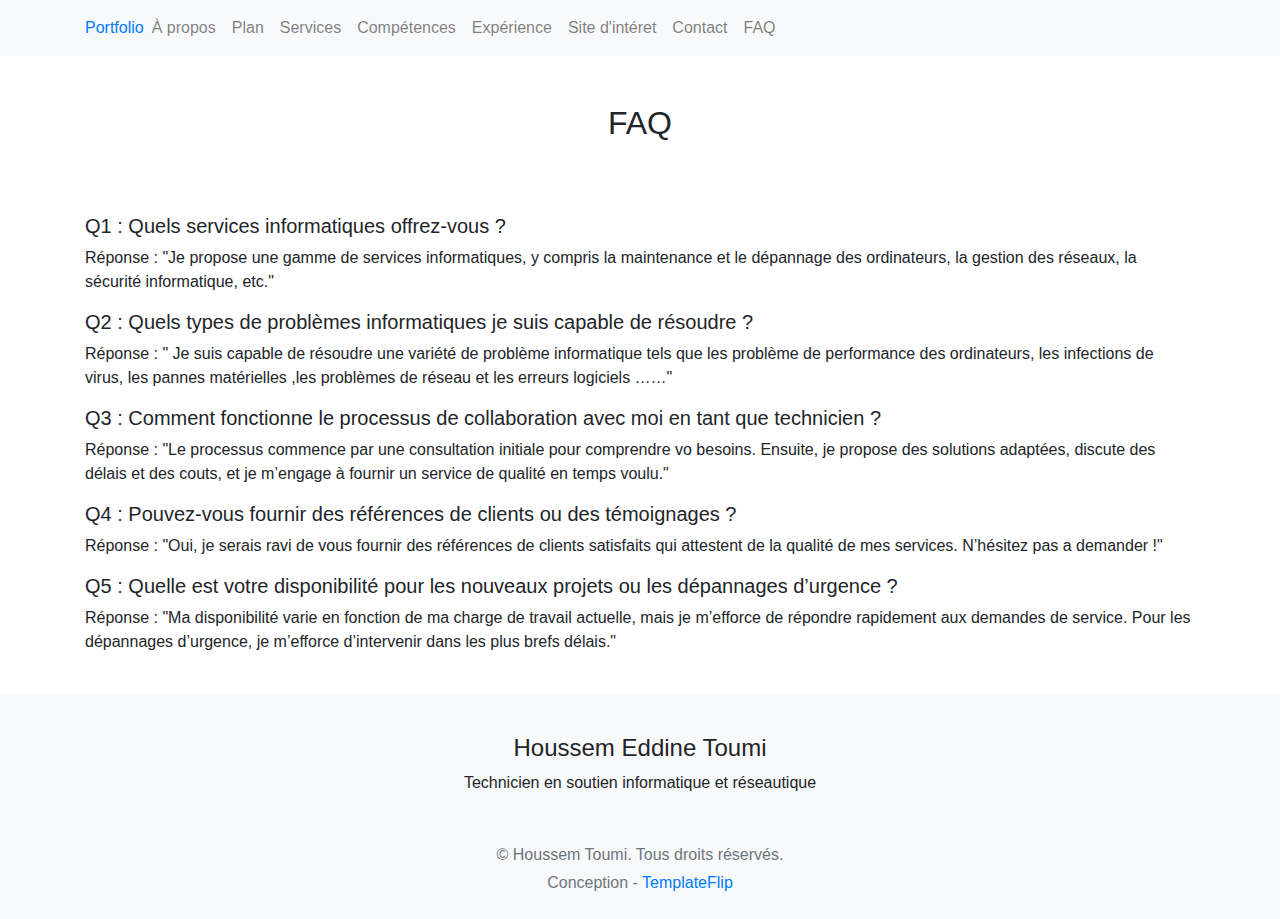
<file: page/faq.html>
<!DOCTYPE html>
<html>

<head>
    <meta charset="UTF-8">
    <meta http-equiv="X-UA-Compatible" content="IE=edge">
    <meta name="viewport" content="width=device-width, initial-scale=1">
    <title>Portefeuille</title>
    <link rel="stylesheet"
        href="https://fonts.googleapis.com/css2?family=Nunito+Sans:wght@300;400;700;800&amp;display=swap" media="all"
        onload="this.media='all'">
    <link rel="stylesheet" href="https://cdn.jsdelivr.net/npm/bootstrap@4.3.1/dist/css/bootstrap.min.css"
        integrity="sha384-ggOyR0iXCbMQv3Xipma34MD+dH/1fQ784/j6cY/iJTQUOhcWr7x9JvoRxT2MZw1T" crossorigin="anonymous">
    <link href="https://demo.templateflip.com/super/css/font-awesome/css/all.min.css?ver=1.2.0" rel="stylesheet">
    <link href="https://demo.templateflip.com/super/css/bootstrap-icons/bootstrap-icons.css?ver=1.2.0" rel="stylesheet">
    <link href="https://demo.templateflip.com/super/css/bootstrap.min.css?ver=1.2.0" rel="stylesheet">
    <link href="https://demo.templateflip.com/super/css/aos.css?ver=1.2.0" rel="stylesheet">
    <link href="https://demo.templateflip.com/super/css/main.css?ver=1.2.0" rel="stylesheet">
</head>

<body>
    <header class="bg-light">
        <nav class="navbar navbar-expand-lg navbar-light bg-light" id="header-nav" role="navigation">
            <div class="container">
                <a class="link-dark nav site-title mb-0" href="../index.html">
                    <font style="vertical-align: inherit;"></font>
                    <font style="vertical-align: inherit;">Portfolio</font>
                </a>
                <button class="navbar-toggler" type="button" data-bs-toggle="collapse"
                    data-bs-target="#navbarSupportedContent" aria-controls="navbarSupportedContent"
                    aria-expanded="false" aria-label="Basculer la navigation">
                    <span class="navbar-toggler-icon"></span>
                </button>
                <div class="collapse navbar-collapse" id="navbarSupportedContent">
                    <ul class="navbar-nav ms-auto me-2">
                        <li class="nav-item">
                            <a class="nav-link" href="A propos.html">
                                <font style="vertical-align: inherit;">
                                    <font style="vertical-align: inherit;">À propos</font>
                                </font>
                            </a>
                        </li>
                        <li class="nav-item">
                            <a class="nav-link" href="plan.html">
                                <font style="vertical-align: inherit;">
                                    <font style="vertical-align: inherit;">Plan</font>
                                </font>
                            </a>
                        </li>
                        <li class="nav-item">
                            <a class="nav-link" href="skills.html">
                                <font style="vertical-align: inherit;">
                                    <font style="vertical-align: inherit;">Services</font>
                                </font>
                            </a>
                        </li>
                        <li class="nav-item">
                            <a class="nav-link" href="Competences.html">
                                <font style="vertical-align: inherit;">
                                    <font style="vertical-align: inherit;">Compétences</font>
                                </font>
                            </a>
                        </li>
                        </li>
                        <li class="nav-item">
                            <a class="nav-link" href="Experience.html">
                                <font style="vertical-align: inherit;">
                                    <font style="vertical-align: inherit;">Expérience</font>
                                </font>
                            </a>
                        </li>
                        <li class="nav-item">
                            <a class="nav-link" href="internet.html">
                                <font style="vertical-align: inherit;">
                                    <font style="vertical-align: inherit;">Site d'intéret</font>
                                </font>
                            </a>
                        </li>
                        <li class="nav-item">
                            <a class="nav-link" href="contact.html">
                                <font style="vertical-align: inherit;">
                                    <font style="vertical-align: inherit;">Contact</font>
                                </font>
                            </a>
                        </li>
                        <li class="nav-item">
                            <a class="nav-link" href="faq.html">
                                <font style="vertical-align: inherit;">
                                    <font style="vertical-align: inherit;">FAQ</font>
                                </font>
                            </a>
                        </li>
                    </ul>
                </div>
            </div>
        </nav>
    </header>
    <div class="section px-3 px-lg-4 pt-5" id="services">
        <div class="container-narrow">
            <div class="text-center mb-5">
                <h2 class="marker marker-center">
                    <font style="vertical-align: inherit;">
                        <font style="vertical-align: inherit;">FAQ</font>
                    </font>
                </h2>
            </div>
        </div>
    </div>
    <main class="container py-4">
        <h5>Q1 : Quels services informatiques offrez-vous ?</h5>
        <p> Réponse : "Je propose une gamme de services informatiques, y compris la maintenance et le dépannage des
            ordinateurs, la gestion des réseaux, la sécurité informatique, etc."</p>
        <h5>Q2 : Quels types de problèmes informatiques je suis capable de résoudre ?</h5>
        <p> Réponse : " Je suis capable de résoudre une variété de problème informatique tels que les problème de
            performance des ordinateurs, les infections de virus, les pannes matérielles ,les problèmes de réseau et les
            erreurs logiciels ……"</p>
        <h5>Q3 : Comment fonctionne le processus de collaboration avec moi en tant que technicien ?</h5>
        <p> Réponse : "Le processus commence par une consultation initiale pour comprendre vo besoins. Ensuite, je
            propose des solutions adaptées, discute des délais et des couts, et je m’engage à fournir un service de
            qualité en temps voulu."</p>
        <h5>Q4 : Pouvez-vous fournir des références de clients ou des témoignages ?</h5>
        <p> Réponse : "Oui, je serais ravi de vous fournir des références de clients satisfaits qui attestent de la
            qualité de mes services. N’hésitez pas a demander !"</p>
        <h5>Q5 : Quelle est votre disponibilité pour les nouveaux projets ou les dépannages d’urgence ?</h5>
        <p> Réponse : "Ma disponibilité varie en fonction de ma charge de travail actuelle, mais je m’efforce de
            répondre rapidement aux demandes de service. Pour les dépannages d’urgence, je m’efforce d’intervenir dans
            les plus brefs délais."</p>
    </main>
    <footer class="pt-4 pb-4 text-center bg-light">
        <div class="container">
            <div class="my-3">
                <div class="h4">
                    <font style="vertical-align: inherit;">
                        <font style="vertical-align: inherit;">Houssem Eddine Toumi</font>
                    </font>
                </div>
                <p>
                    <font style="vertical-align: inherit;">
                        <font style="vertical-align: inherit;">Technicien en soutien informatique et réseautique
                        </font>
                    </font>
                </p>
                <div class="social-nav">
                    <nav role="navigation">
                        <ul class="nav justify-content-center">
                            <li class="nav-item">
                                <a class="nav-link" href="https://twitter.com/templateflip" title="Twitter">
                                    <i class="fab fa-twitter"></i>
                                    <span class="menu-title sr-only">
                                        <font style="vertical-align: inherit;">
                                            <font style="vertical-align: inherit;">Twitter</font>
                                        </font>
                                    </span>
                                </a>
                            </li>
                            <li class="nav-item">
                                <a class="nav-link" href="https://www.facebook.com" title="Facebook">
                                    <i class="fab fa-facebook"></i>
                                    <span class="menu-title sr-only">
                                        <font style="vertical-align: inherit;">
                                            <font style="vertical-align: inherit;">Facebook</font>
                                        </font>
                                    </span>
                                </a>
                            </li>
                            <li class="nav-item">
                                <a class="nav-link" href="https://www.instagram.com" title="Instagram">
                                    <i class="fab fa-instagram"></i>
                                    <span class="menu-title sr-only">
                                        <font style="vertical-align: inherit;">
                                            <font style="vertical-align: inherit;">Instagram</font>
                                        </font>
                                    </span>
                                </a>
                            </li>
                            <li class="nav-item">
                                <a class="nav-link" href="https://www.linkedin.com/" title="LinkedIn">
                                    <i class="fab fa-linkedin"></i>
                                    <span class="menu-title sr-only">
                                        <font style="vertical-align: inherit;">
                                            <font style="vertical-align: inherit;">LinkedIn</font>
                                        </font>
                                    </span>
                                </a>
                            </li>
                            <li class="nav-item">
                                <a class="nav-link" href="https://www.behance.net" title="Comportement">
                                    <i class="fab fa-behance"></i>
                                    <span class="menu-title sr-only">
                                        <font style="vertical-align: inherit;">
                                            <font style="vertical-align: inherit;">Comportement</font>
                                        </font>
                                    </span>
                                </a>
                            </li>
                        </ul>
                    </nav>
                </div>
            </div>
            <div class="text-small text-secondary">
                <div class="mb-1">
                    <font style="vertical-align: inherit;">
                        <font style="vertical-align: inherit;">© Houssem Toumi. Tous droits réservés.</font>
                    </font>
                </div>
                <div>
                    <font style="vertical-align: inherit;">
                        <font style="vertical-align: inherit;"> Conception - </font>
                    </font>
                    <a href="https://templateflip.com/" target="_blank">
                        <font style="vertical-align: inherit;">
                            <font style="vertical-align: inherit;">TemplateFlip</font>
                        </font>
                    </a>
                </div>
            </div>
        </div>
    </footer>
    <script src="https://demo.templateflip.com/super/scripts/bootstrap.bundle.min.js?ver=1.2.0"></script>
</body>

</html>
</file>
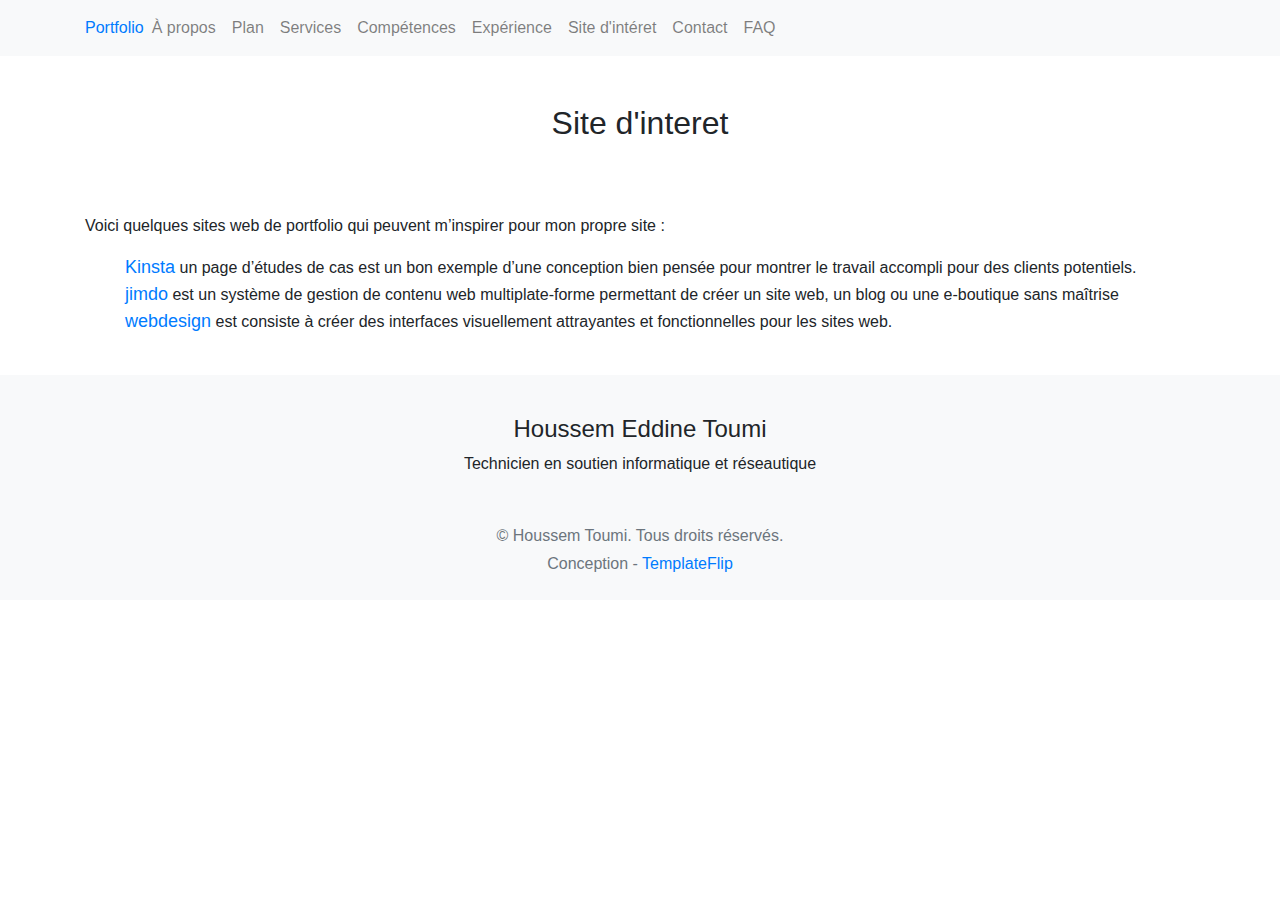
<file: page/internet.html>
<!DOCTYPE html>
<html>

<head>
    <meta charset="UTF-8">
    <meta http-equiv="X-UA-Compatible" content="IE=edge">
    <meta name="viewport" content="width=device-width, initial-scale=1">
    <title>Portefeuille</title>
    <link rel="stylesheet"
        href="https://fonts.googleapis.com/css2?family=Nunito+Sans:wght@300;400;700;800&amp;display=swap" media="all"
        onload="this.media='all'">
    <link rel="stylesheet" href="https://cdn.jsdelivr.net/npm/bootstrap@4.3.1/dist/css/bootstrap.min.css"
        integrity="sha384-ggOyR0iXCbMQv3Xipma34MD+dH/1fQ784/j6cY/iJTQUOhcWr7x9JvoRxT2MZw1T" crossorigin="anonymous">
    <link href="https://demo.templateflip.com/super/css/font-awesome/css/all.min.css?ver=1.2.0" rel="stylesheet">
    <link href="https://demo.templateflip.com/super/css/bootstrap-icons/bootstrap-icons.css?ver=1.2.0" rel="stylesheet">
    <link href="https://demo.templateflip.com/super/css/bootstrap.min.css?ver=1.2.0" rel="stylesheet">
    <link href="https://demo.templateflip.com/super/css/aos.css?ver=1.2.0" rel="stylesheet">
    <link href="https://demo.templateflip.com/super/css/main.css?ver=1.2.0" rel="stylesheet">
</head>

<body>
    <style>
        a:link {
            text-decoration: none;
        }

        a:visited {
            text-decoration: none;
        }

        a:hover {
            text-decoration: none;
            color: burlywood;
        }

        a:active {
            text-decoration: none;
        }
    </style>
    <header class="bg-light">
        <nav class="navbar navbar-expand-lg navbar-light bg-light" id="header-nav" role="navigation">
            <div class="container">
                <a class="link-dark nav site-title mb-0" href="../index.html">
                    <font style="vertical-align: inherit;"></font>
                    <font style="vertical-align: inherit;">Portfolio</font>
                </a>
                <button class="navbar-toggler" type="button" data-bs-toggle="collapse"
                    data-bs-target="#navbarSupportedContent" aria-controls="navbarSupportedContent"
                    aria-expanded="false" aria-label="Basculer la navigation">
                    <span class="navbar-toggler-icon"></span>
                </button>
                <div class="collapse navbar-collapse" id="navbarSupportedContent">
                    <ul class="navbar-nav ms-auto me-2">
                        <li class="nav-item">
                            <a class="nav-link" href="A propos.html">
                                <font style="vertical-align: inherit;">
                                    <font style="vertical-align: inherit;">À propos</font>
                                </font>
                            </a>
                        </li>
                        <li class="nav-item">
                            <a class="nav-link" href="plan.html">
                                <font style="vertical-align: inherit;">
                                    <font style="vertical-align: inherit;">Plan</font>
                                </font>
                            </a>
                        </li>
                        <li class="nav-item">
                            <a class="nav-link" href="skills.html">
                                <font style="vertical-align: inherit;">
                                    <font style="vertical-align: inherit;">Services</font>
                                </font>
                            </a>
                        </li>
                        <li class="nav-item">
                            <a class="nav-link" href="Competences.html">
                                <font style="vertical-align: inherit;">
                                    <font style="vertical-align: inherit;">Compétences</font>
                                </font>
                            </a>
                        </li>
                        </li>
                        <li class="nav-item">
                            <a class="nav-link" href="Experience.html">
                                <font style="vertical-align: inherit;">
                                    <font style="vertical-align: inherit;">Expérience</font>
                                </font>
                            </a>
                        </li>
                        <li class="nav-item">
                            <a class="nav-link" href="internet.html">
                                <font style="vertical-align: inherit;">
                                    <font style="vertical-align: inherit;">Site d'intéret</font>
                                </font>
                            </a>
                        </li>
                        <li class="nav-item">
                            <a class="nav-link" href="contact.html">
                                <font style="vertical-align: inherit;">
                                    <font style="vertical-align: inherit;">Contact</font>
                                </font>
                            </a>
                        </li>
                        <li class="nav-item">
                            <a class="nav-link" href="faq.html">
                                <font style="vertical-align: inherit;">
                                    <font style="vertical-align: inherit;">FAQ</font>
                                </font>
                            </a>
                        </li>
                    </ul>
                </div>
            </div>
        </nav>
    </header>
    <div class="section px-3 px-lg-4 pt-5" id="services">
        <div class="container-narrow">
            <div class="text-center mb-5">
                <h2 class="marker marker-center">
                    <font style="vertical-align: inherit;">
                        <font style="vertical-align: inherit;">Site d'interet</font>
                    </font>
                </h2>
            </div>
        </div>
    </div>
    <main class="container py-4">
        <p>Voici quelques sites web de portfolio qui peuvent m’inspirer pour mon propre site :</p>
        <ul>
            <a href="https://kinsta.com/fr/blog/site-portfolio/"
                style="font-size: 18px; font-family: Arial, sans-serif;">Kinsta</a> un page d’études de cas est un bon
            exemple d’une conception bien pensée pour montrer le travail
            accompli pour des clients potentiels. <br>
            <a href="https://www.jimdo.com/fr/site-internet/portfolio/"
                style="font-size: 18px; font-family: Arial, sans-serif;">jimdo</a> est un système de gestion de
            contenu web multiplate-forme permettant de créer un site web, un blog ou une e-boutique sans maîtrise<br>
            <a href=" https://www.webdesign-inspiration.com/fr/webdesign/type/portfolio"
                style="font-size: 18px; font-family: Arial, sans-serif;">webdesign</a> est consiste à créer des
            interfaces visuellement attrayantes et fonctionnelles pour les sites web.

    </main>
    <footer class="pt-4 pb-4 text-center bg-light">
        <div class="container">
            <div class="my-3">
                <div class="h4">
                    <font style="vertical-align: inherit;">
                        <font style="vertical-align: inherit;">Houssem Eddine Toumi</font>
                    </font>
                </div>
                <p>
                    <font style="vertical-align: inherit;">
                        <font style="vertical-align: inherit;">Technicien en soutien informatique et réseautique
                        </font>
                    </font>
                </p>
                <div class="social-nav">
                    <nav role="navigation">
                        <ul class="nav justify-content-center">
                            <li class="nav-item">
                                <a class="nav-link" href="https://twitter.com/templateflip" title="Twitter">
                                    <i class="fab fa-twitter"></i>
                                    <span class="menu-title sr-only">
                                        <font style="vertical-align: inherit;">
                                            <font style="vertical-align: inherit;">Twitter</font>
                                        </font>
                                    </span>
                                </a>
                            </li>
                            <li class="nav-item">
                                <a class="nav-link" href="https://www.facebook.com" title="Facebook">
                                    <i class="fab fa-facebook"></i>
                                    <span class="menu-title sr-only">
                                        <font style="vertical-align: inherit;">
                                            <font style="vertical-align: inherit;">Facebook</font>
                                        </font>
                                    </span>
                                </a>
                            </li>
                            <li class="nav-item">
                                <a class="nav-link" href="https://www.instagram.com" title="Instagram">
                                    <i class="fab fa-instagram"></i>
                                    <span class="menu-title sr-only">
                                        <font style="vertical-align: inherit;">
                                            <font style="vertical-align: inherit;">Instagram</font>
                                        </font>
                                    </span>
                                </a>
                            </li>
                            <li class="nav-item">
                                <a class="nav-link" href="https://www.linkedin.com/" title="LinkedIn">
                                    <i class="fab fa-linkedin"></i>
                                    <span class="menu-title sr-only">
                                        <font style="vertical-align: inherit;">
                                            <font style="vertical-align: inherit;">LinkedIn</font>
                                        </font>
                                    </span>
                                </a>
                            </li>
                            <li class="nav-item">
                                <a class="nav-link" href="https://www.behance.net" title="Comportement">
                                    <i class="fab fa-behance"></i>
                                    <span class="menu-title sr-only">
                                        <font style="vertical-align: inherit;">
                                            <font style="vertical-align: inherit;">Comportement</font>
                                        </font>
                                    </span>
                                </a>
                            </li>
                        </ul>
                    </nav>
                </div>
            </div>
            <div class="text-small text-secondary">
                <div class="mb-1">
                    <font style="vertical-align: inherit;">
                        <font style="vertical-align: inherit;">© Houssem Toumi. Tous droits réservés.</font>
                    </font>
                </div>
                <div>
                    <font style="vertical-align: inherit;">
                        <font style="vertical-align: inherit;"> Conception - </font>
                    </font>
                    <a href="https://templateflip.com/" target="_blank">
                        <font style="vertical-align: inherit;">
                            <font style="vertical-align: inherit;">TemplateFlip</font>
                        </font>
                    </a>
                </div>
            </div>
        </div>
    </footer>
    <script src="https://demo.templateflip.com/super/scripts/bootstrap.bundle.min.js?ver=1.2.0"></script>
</body>

</html>
</file>
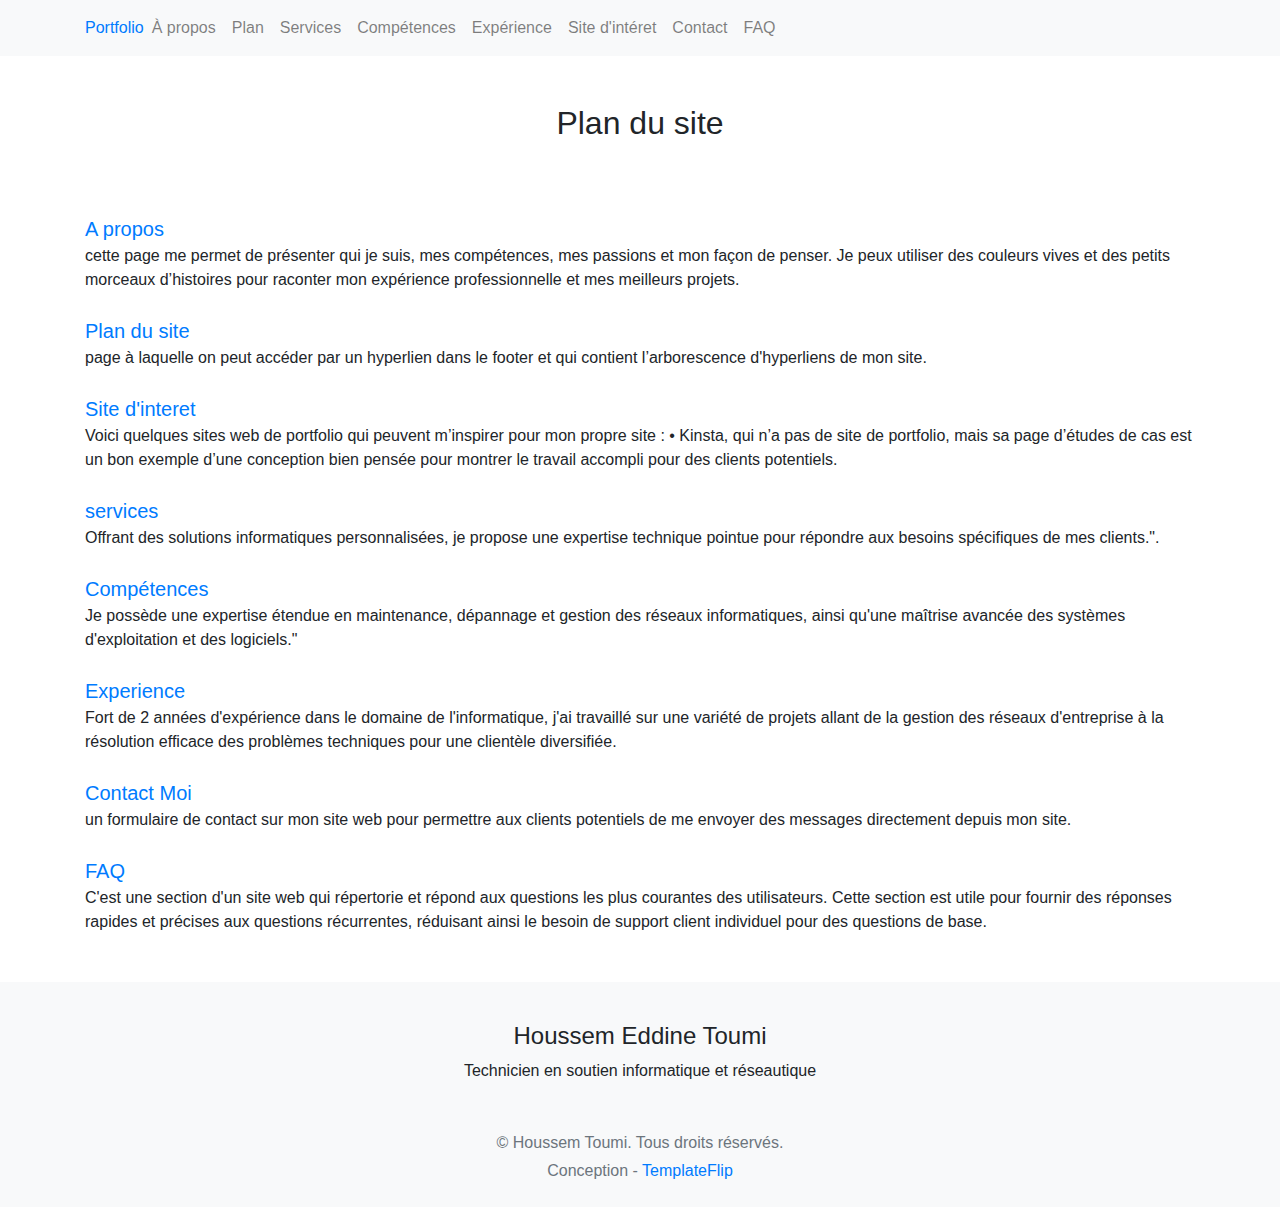
<file: page/plan.html>
<!DOCTYPE html>
<html>

<head>
    <meta charset="UTF-8">
    <meta http-equiv="X-UA-Compatible" content="IE=edge">
    <meta name="viewport" content="width=device-width, initial-scale=1">
    <title>Portefeuille</title>
    <link rel="stylesheet"
        href="https://fonts.googleapis.com/css2?family=Nunito+Sans:wght@300;400;700;800&amp;display=swap" media="all"
        onload="this.media='all'">
    <link rel="stylesheet" href="https://cdn.jsdelivr.net/npm/bootstrap@4.3.1/dist/css/bootstrap.min.css"
        integrity="sha384-ggOyR0iXCbMQv3Xipma34MD+dH/1fQ784/j6cY/iJTQUOhcWr7x9JvoRxT2MZw1T" crossorigin="anonymous">
    <link href="https://demo.templateflip.com/super/css/font-awesome/css/all.min.css?ver=1.2.0" rel="stylesheet">
    <link href="https://demo.templateflip.com/super/css/bootstrap-icons/bootstrap-icons.css?ver=1.2.0" rel="stylesheet">
    <link href="https://demo.templateflip.com/super/css/bootstrap.min.css?ver=1.2.0" rel="stylesheet">
    <link href="https://demo.templateflip.com/super/css/aos.css?ver=1.2.0" rel="stylesheet">
    <link href="https://demo.templateflip.com/super/css/main.css?ver=1.2.0" rel="stylesheet">
</head>

<body>
    <style>
        a:link {
            text-decoration: none;
        }

        a:visited {
            text-decoration: none;
        }

        a:hover {
            text-decoration: none;
            color: aqua;
        }

        a:active {
            text-decoration: none;
        }
    </style>
    <header class="bg-light">
        <nav class="navbar navbar-expand-lg navbar-light bg-light" id="header-nav" role="navigation">
            <div class="container">
                <a class="link-dark nav site-title mb-0" href="../index.html">
                    <font style="vertical-align: inherit;"></font>
                    <font style="vertical-align: inherit;">Portfolio</font>
                </a>
                <button class="navbar-toggler" type="button" data-bs-toggle="collapse"
                    data-bs-target="#navbarSupportedContent" aria-controls="navbarSupportedContent"
                    aria-expanded="false" aria-label="Basculer la navigation">
                    <span class="navbar-toggler-icon"></span>
                </button>
                <div class="collapse navbar-collapse" id="navbarSupportedContent">
                    <ul class="navbar-nav ms-auto me-2">
                        <li class="nav-item">
                            <a class="nav-link" href="A propos.html">
                                <font style="vertical-align: inherit;">
                                    <font style="vertical-align: inherit;">À propos</font>
                                </font>
                            </a>
                        </li>
                        <li class="nav-item">
                            <a class="nav-link" href="plan.html">
                                <font style="vertical-align: inherit;">
                                    <font style="vertical-align: inherit;">Plan</font>
                                </font>
                            </a>
                        </li>
                        <li class="nav-item">
                            <a class="nav-link" href="skills.html">
                                <font style="vertical-align: inherit;">
                                    <font style="vertical-align: inherit;">Services</font>
                                </font>
                            </a>
                        </li>
                        <li class="nav-item">
                            <a class="nav-link" href="Competences.html">
                                <font style="vertical-align: inherit;">
                                    <font style="vertical-align: inherit;">Compétences</font>
                                </font>
                            </a>
                        </li>
                        </li>
                        <li class="nav-item">
                            <a class="nav-link" href="Experience.html">
                                <font style="vertical-align: inherit;">
                                    <font style="vertical-align: inherit;">Expérience</font>
                                </font>
                            </a>
                        </li>
                        <li class="nav-item">
                            <a class="nav-link" href="internet.html">
                                <font style="vertical-align: inherit;">
                                    <font style="vertical-align: inherit;">Site d'intéret</font>
                                </font>
                            </a>
                        </li>
                        <li class="nav-item">
                            <a class="nav-link" href="contact.html">
                                <font style="vertical-align: inherit;">
                                    <font style="vertical-align: inherit;">Contact</font>
                                </font>
                            </a>
                        </li>
                        <li class="nav-item">
                            <a class="nav-link" href="faq.html">
                                <font style="vertical-align: inherit;">
                                    <font style="vertical-align: inherit;">FAQ</font>
                                </font>
                            </a>
                        </li>
                    </ul>
                </div>
            </div>
        </nav>
    </header>
    <div class="section px-3 px-lg-4 pt-5" id="services">
        <div class="container-narrow">
            <div class="text-center mb-5">
                <h2 class="marker marker-center">
                    <font style="vertical-align: inherit;">
                        <font style="vertical-align: inherit;">Plan du site</font>
                    </font>
                </h2>
            </div>
        </div>
    </div>
    <main class="container py-4">
        <section id="section1" class="mb-4">
            <a href="A propos.html" style="font-size: 20px; font-family: Arial, sans-serif;">A propos</a>
            <p>cette page me permet de présenter qui je suis, mes compétences, mes passions et mon façon de
                penser. Je peux utiliser des couleurs vives et des petits morceaux d’histoires pour raconter mon
                expérience professionnelle et mes meilleurs projets.</p>
        </section>
        <section id="section2" class="mb-4">
            <a href="" style="font-size: 20px; font-family: Arial, sans-serif;">Plan du site</a>
            <p>page à laquelle on peut accéder par un hyperlien dans le footer et qui contient l’arborescence
                d'hyperliens de mon site.</p>
        </section>
        <section id="section3" class="mb-4">
            <a href="internet.html" style="font-size: 20px; font-family: Arial, sans-serif;">Site d'interet</a>
            <p>Voici quelques sites web de portfolio qui peuvent m’inspirer pour mon propre site :
                • Kinsta, qui n’a pas de site de portfolio, mais sa page d’études de cas est un bon exemple d’une
                conception bien pensée pour montrer le travail accompli pour des clients potentiels. </p>
        </section>
        <section id="section4" class="mb-4">
            <a href="skills.html" style="font-size: 20px; font-family: Arial, sans-serif;">services</a>
            <p>
                Offrant des solutions informatiques personnalisées, je propose une expertise technique pointue pour
                répondre aux besoins spécifiques de mes clients.".</p>
        </section>
        <section id="section5" class="mb-4">
            <a href="Competences.html" style="font-size: 20px; font-family: Arial, sans-serif;">Compétences</a>
            <p>Je possède une expertise étendue en maintenance, dépannage et gestion des réseaux informatiques, ainsi
                qu'une maîtrise avancée des systèmes d'exploitation et des logiciels." </p>
        </section>
        <section id="section6" class="mb-4">
            <a href="Experience.html" style="font-size: 20px; font-family: Arial, sans-serif;">Experience</a>
            <p>Fort de 2 années d'expérience dans le domaine de l'informatique, j'ai travaillé sur une variété de
                projets allant de la gestion des réseaux d'entreprise à la résolution efficace des problèmes techniques
                pour une clientèle diversifiée. </p>
        </section>
        <section id="section7" class="mb-4">
            <a href="contact.html" style="font-size: 20px; font-family: Arial, sans-serif;">Contact Moi</a>
            <p>un formulaire de contact sur mon site web pour permettre aux clients potentiels de me envoyer des
                messages directement depuis mon site. </p>
        </section>
        <section id="section8" class="mb-4">
            <a href="faq.html" style="font-size: 20px; font-family: Arial, sans-serif;">FAQ</a>
            <p>C'est une section d'un site web qui répertorie et répond aux questions les plus
                courantes des utilisateurs. Cette section est utile pour fournir des réponses rapides et précises aux
                questions récurrentes, réduisant ainsi le besoin de support client individuel pour des questions de
                base. </p>
        </section>

    </main>
    <footer class="pt-4 pb-4 text-center bg-light">
        <div class="container">
            <div class="my-3">
                <div class="h4">
                    <font style="vertical-align: inherit;">
                        <font style="vertical-align: inherit;">Houssem Eddine Toumi</font>
                    </font>
                </div>
                <p>
                    <font style="vertical-align: inherit;">
                        <font style="vertical-align: inherit;">Technicien en soutien informatique et réseautique
                        </font>
                    </font>
                </p>
                <div class="social-nav">
                    <nav role="navigation">
                        <ul class="nav justify-content-center">
                            <li class="nav-item">
                                <a class="nav-link" href="https://twitter.com/templateflip" title="Twitter">
                                    <i class="fab fa-twitter"></i>
                                    <span class="menu-title sr-only">
                                        <font style="vertical-align: inherit;">
                                            <font style="vertical-align: inherit;">Twitter</font>
                                        </font>
                                    </span>
                                </a>
                            </li>
                            <li class="nav-item">
                                <a class="nav-link" href="https://www.facebook.com" title="Facebook">
                                    <i class="fab fa-facebook"></i>
                                    <span class="menu-title sr-only">
                                        <font style="vertical-align: inherit;">
                                            <font style="vertical-align: inherit;">Facebook</font>
                                        </font>
                                    </span>
                                </a>
                            </li>
                            <li class="nav-item">
                                <a class="nav-link" href="https://www.instagram.com" title="Instagram">
                                    <i class="fab fa-instagram"></i>
                                    <span class="menu-title sr-only">
                                        <font style="vertical-align: inherit;">
                                            <font style="vertical-align: inherit;">Instagram</font>
                                        </font>
                                    </span>
                                </a>
                            </li>
                            <li class="nav-item">
                                <a class="nav-link" href="https://www.linkedin.com/" title="LinkedIn">
                                    <i class="fab fa-linkedin"></i>
                                    <span class="menu-title sr-only">
                                        <font style="vertical-align: inherit;">
                                            <font style="vertical-align: inherit;">LinkedIn</font>
                                        </font>
                                    </span>
                                </a>
                            </li>
                            <li class="nav-item">
                                <a class="nav-link" href="https://www.behance.net" title="Comportement">
                                    <i class="fab fa-behance"></i>
                                    <span class="menu-title sr-only">
                                        <font style="vertical-align: inherit;">
                                            <font style="vertical-align: inherit;">Comportement</font>
                                        </font>
                                    </span>
                                </a>
                            </li>
                        </ul>
                    </nav>
                </div>
            </div>
            <div class="text-small text-secondary">
                <div class="mb-1">
                    <font style="vertical-align: inherit;">
                        <font style="vertical-align: inherit;">© Houssem Toumi. Tous droits réservés.</font>
                    </font>
                </div>
                <div>
                    <font style="vertical-align: inherit;">
                        <font style="vertical-align: inherit;"> Conception - </font>
                    </font>
                    <a href="https://templateflip.com/" target="_blank">
                        <font style="vertical-align: inherit;">
                            <font style="vertical-align: inherit;">TemplateFlip</font>
                        </font>
                    </a>
                </div>
            </div>
        </div>
    </footer>
    <script src="https://demo.templateflip.com/super/scripts/bootstrap.bundle.min.js?ver=1.2.0"></script>
</body>

</html>
</file>
